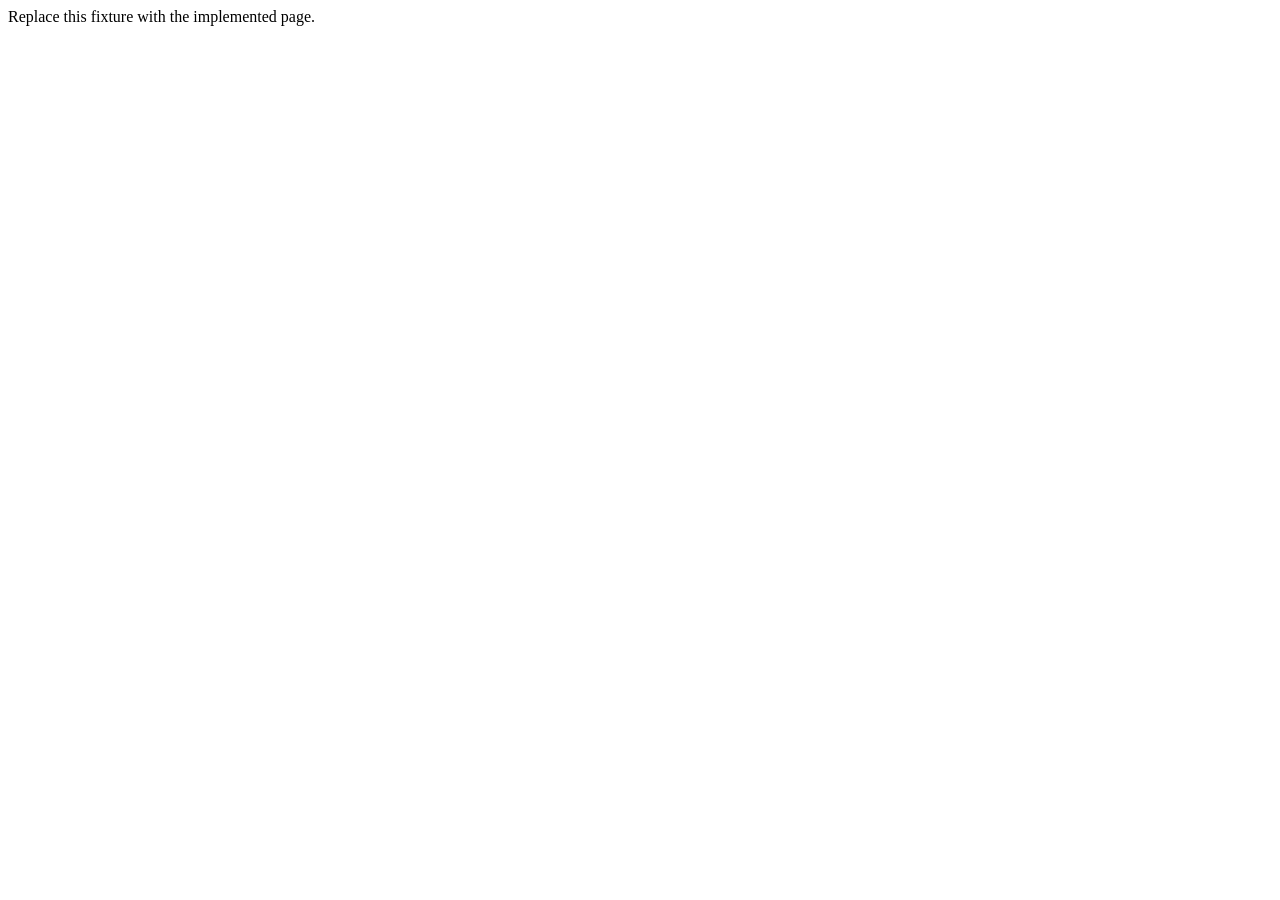
<file: skills/praxis-design-system/references/.upstream/frontend-codex-skills/evals/fixtures/minimal-page/index.html>
<!doctype html>
<html lang="en"><head><meta charset="utf-8"><meta name="viewport" content="width=device-width,initial-scale=1"><title>Fixture</title></head><body><main id="app">Replace this fixture with the implemented page.</main></body></html>
</file>
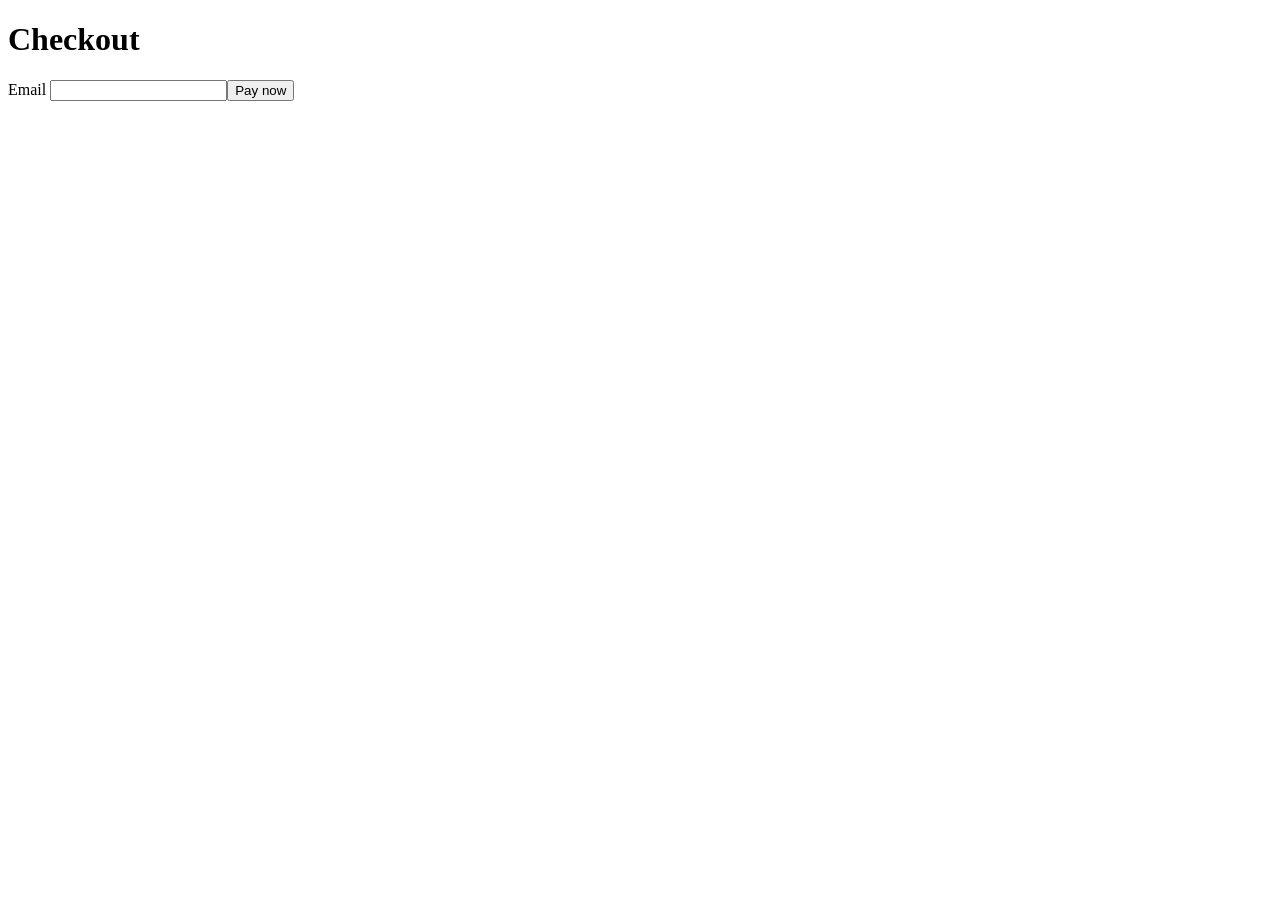
<file: skills/praxis-design-system/references/.upstream/frontend-codex-skills/evals/fixtures/production-checkout/index.html>
<!doctype html>
<html lang="en"><head><meta charset="utf-8"><title>Checkout fixture</title></head><body>
<main><h1>Checkout</h1><form><label>Email <input type="email" required></label><button>Pay now</button></form><p id="status"></p></main>
</body></html>
</file>
